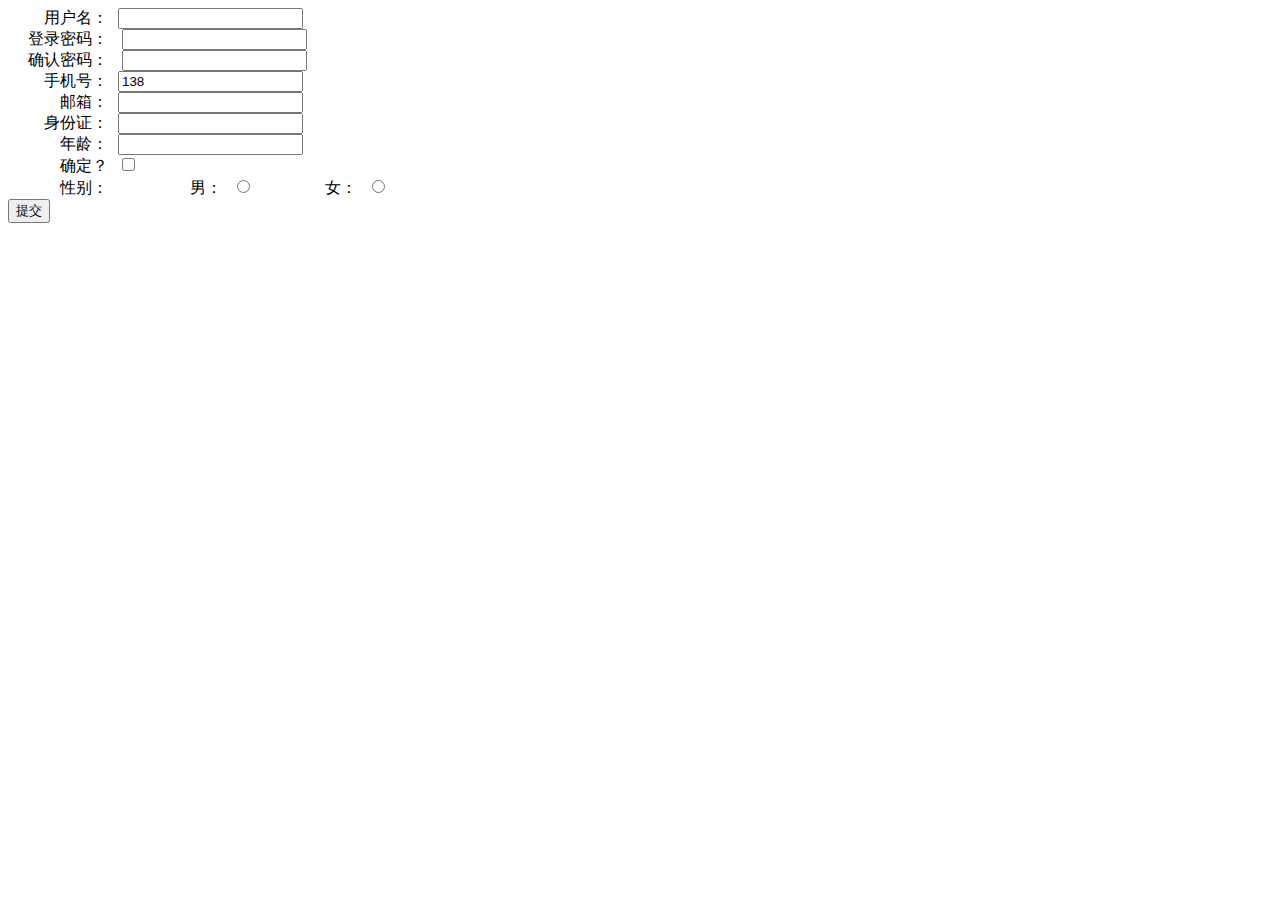
<file: index.html>
<!DOCTYPE html>
<html lang="en">
<head>
    <meta charset="UTF-8">
    <title>表单验证</title>
    <link rel="stylesheet" type="text/css" href="style.css" />
</head>
<body>

    <form id="myForm" name="myForm" novalidate>
        <div class="line">
            <label for="user">用户名：</label><input id="user" name="user" value="" />
        </div>
        <div class="fline">
            <label for="password">登录密码：</label>
            <input id="password" name="password" type="password" maxlength="20" value=""/>
        </div>
        <div class="field-item">
            <label for="confirm-password">确认密码：</label>
            <input id="confirm-password"  name="confirm-password" maxlength="20" type="password"
                   value=""/>
        </div>
        <div class="line">
            <label for="mobile">手机号：</label><input id="mobile" name="mobile" value="138" />
        </div>
        <div class="line">
            <label for="email">邮箱：</label><input id="email" name="email" />
        </div>
        <div class="line">
            <label for="identityCard">身份证：</label><input id="identityCard" name="identityCard" />
        </div>
        <div class="line">
            <label for="age">年龄：</label><input id="age" name="age" />
        </div>
        <div class="line">
            <label for="sure">确定？</label><input type="checkbox" id="sure" name="sure" />
        </div>
        <div class="line">
            <label >性别：</label>
            <label for="sex1">男：</label><input type="radio" id="sex1" name="sex" />
            <label for="sex2">女：</label><input type="radio" id="sex2" name="sex" />
        </div>
        <div class="line">
            <input type="submit" id="submit" name="submit" value="提交" />
        </div>


    </form>

    <script src="form-validate.js"></script>

    <script>
        var a = new validator('myForm')

        a.add({
            name:'user',
            rules:['required',/^[\u2E80-\u9FFF]+$/,'maxLength(4)'],
            message:['这项必须填','必须是中文','最长不能超过4位'],
            callback:function(el, errorEl){

            }
        }).add({
            name:'password',
            rules:['required',/\d+/,'minLength(5)'],
            message:['必须填','必须为数字','太短'],
            callback:function(el, errorEl){
                errorEl.style.cssText = 'color:red;'

            }
        }).add({
            name:'confirm-password',
            sameTo:'password',
            message:['密码必须保持一致']
        }).add({
            name:'mobile',
            rules:[/^[1-9]\d{10}$/],
            message:['手机号输入错误']
        }).add({
            name:'email',
            rules:[/^\w+([-+.]\w+)*@\w+([-.]\w+)*\.\w+([-.]\w+)*$/],
            message:['对不起，您填写的E-mail格式不正确！']
        }).add({
            name:'sure',
            rules:['required'],
            message:['这项必须选']
        })
        a.remove('email')
        a.add({
            name:'email',
            rules:[/^\w+([-+.]\w+)*@\w+([-.]\w+)*\.\w+([-.]\w+)*$/],
            message:['对不起，您填写的E-mail格式不正确！']
        })

        document.getElementById('submit').addEventListener('click',function(){
            console.log(a.valid)
        })
    </script>
</body>
</html>
</file>
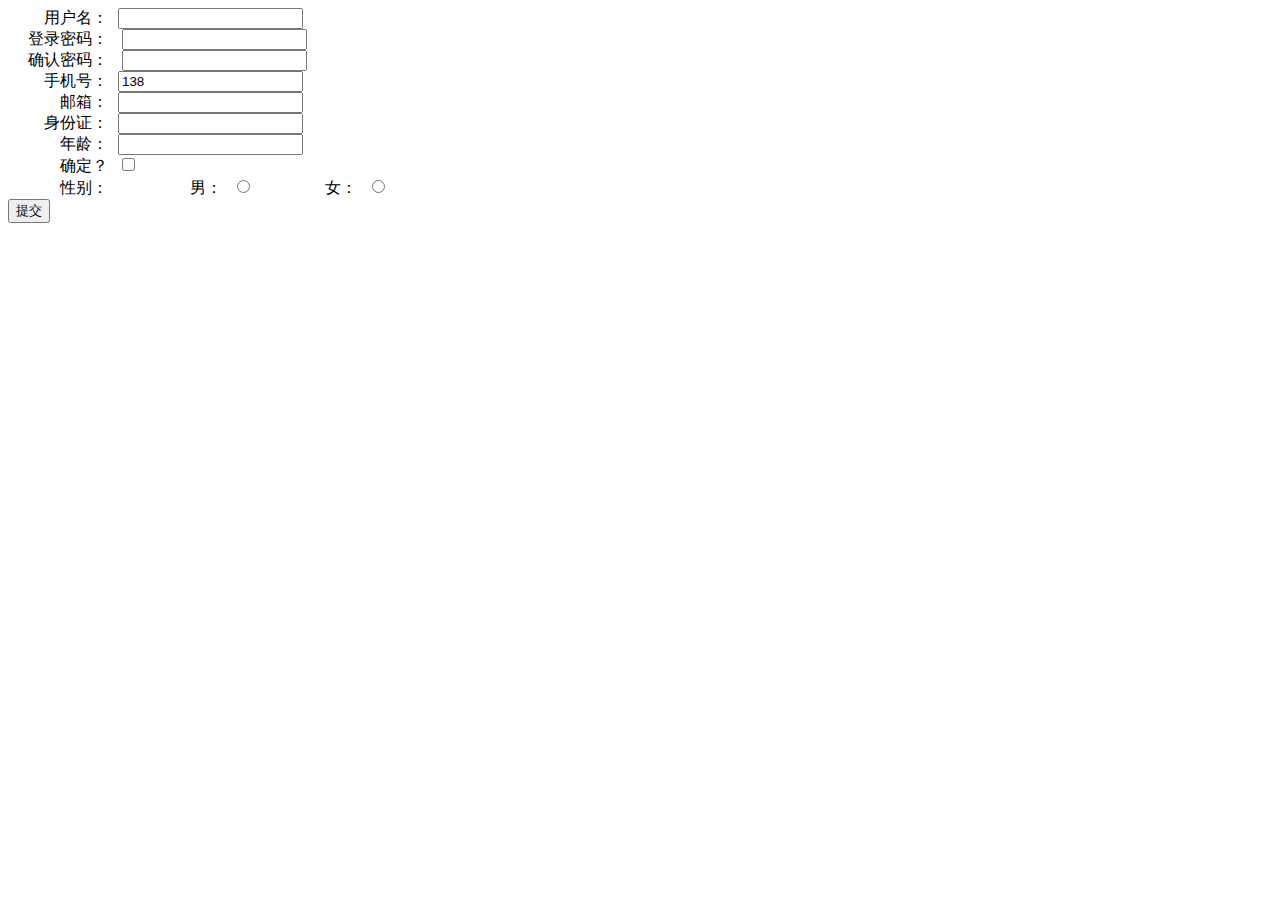
<file: demo1.html>
<!DOCTYPE html>
<html lang="en">
<head>
    <meta charset="UTF-8">
    <title>表单验证</title>
    <link rel="stylesheet" type="text/css" href="style.css" />
</head>
<body>

    <form id="myForm" name="myForm" novalidate>
        <div class="line">
            <label for="user">用户名：</label><input id="user" name="user" value="" />
        </div>
        <div class="fline">
            <label for="password">登录密码：</label>
            <input id="password" name="password" type="password" maxlength="20" value=""/>
        </div>
        <div class="field-item">
            <label for="confirm-password">确认密码：</label>
            <input id="confirm-password"  name="confirm-password" maxlength="20" type="password"
                   value=""/>
        </div>
        <div class="line">
            <label for="mobile">手机号：</label><input id="mobile" name="mobile" value="138" />
        </div>
        <div class="line">
            <label for="email">邮箱：</label><input id="email" name="email" />
        </div>
        <div class="line">
            <label for="identityCard">身份证：</label><input id="identityCard" name="identityCard" />
        </div>
        <div class="line">
            <label for="age">年龄：</label><input id="age" name="age" />
        </div>
        <div class="line">
            <label for="sure">确定？</label><input type="checkbox" id="sure" name="sure" />
        </div>
        <div class="line">
            <label >性别：</label>
            <label for="sex1">男：</label><input type="radio" id="sex1" name="sex" />
            <label for="sex2">女：</label><input type="radio" id="sex2" name="sex" />
        </div>
        <div class="line">
            <input type="submit" id="submit" name="submit" value="提交" />
        </div>


    </form>

    <script src="form-validate.js"></script>

    <script>
        var ooo = new validator('myForm')

        ooo.add({
            name:'user',
            rules:['required',/^[\u2E80-\u9FFF]+$/,'maxLength(4)'],
            message:['这项必须填','必须是中文','最长不能超过4位'],
            callback:function(el, errorEl){
                //document.getElementsByTagName('body')[0].appendChild(errorEl)
            }
        }).add({
            name:'password',
            rules:['required',/\d+/,'minLength(5)'],
            message:['必须填','必须为数字','太短'],
            callback:function(el, errorEl){
                errorEl.style.cssText = 'color:red;'

            }
        }).add({
            name:'confirm-password',
            sameTo:'password',
            message:['密码必须保持一致']
        }).add({
            name:'mobile',
            rules:[/^[1-9]\d{10}$/],
            message:['手机号输入错误']
        }).add({
            name:'email',
            rules:[/^\w+([-+.]\w+)*@\w+([-.]\w+)*\.\w+([-.]\w+)*$/],
            message:['对不起，您填写的E-mail格式不正确！']
        }).add({
            name:'sure',
            rules:['required'],
            message:['这项必须选']
        })
        ooo.remove('email')
        ooo.add({
            name:'email',
            rules:[/^\w+([-+.]\w+)*@\w+([-.]\w+)*\.\w+([-.]\w+)*$/],
            message:['对不起，您填写的E-mail格式不正确！']
        })

        document.getElementById('submit').addEventListener('click',function(){
            console.log(ooo.valid)
        })
    </script>
</body>
</html>
</file>
<file: style.css>
label {
  display: inline-block;
  width: 100px;
  padding-right: 10px;
  text-align: right; }

/*# sourceMappingURL=style.css.map */
</file>
